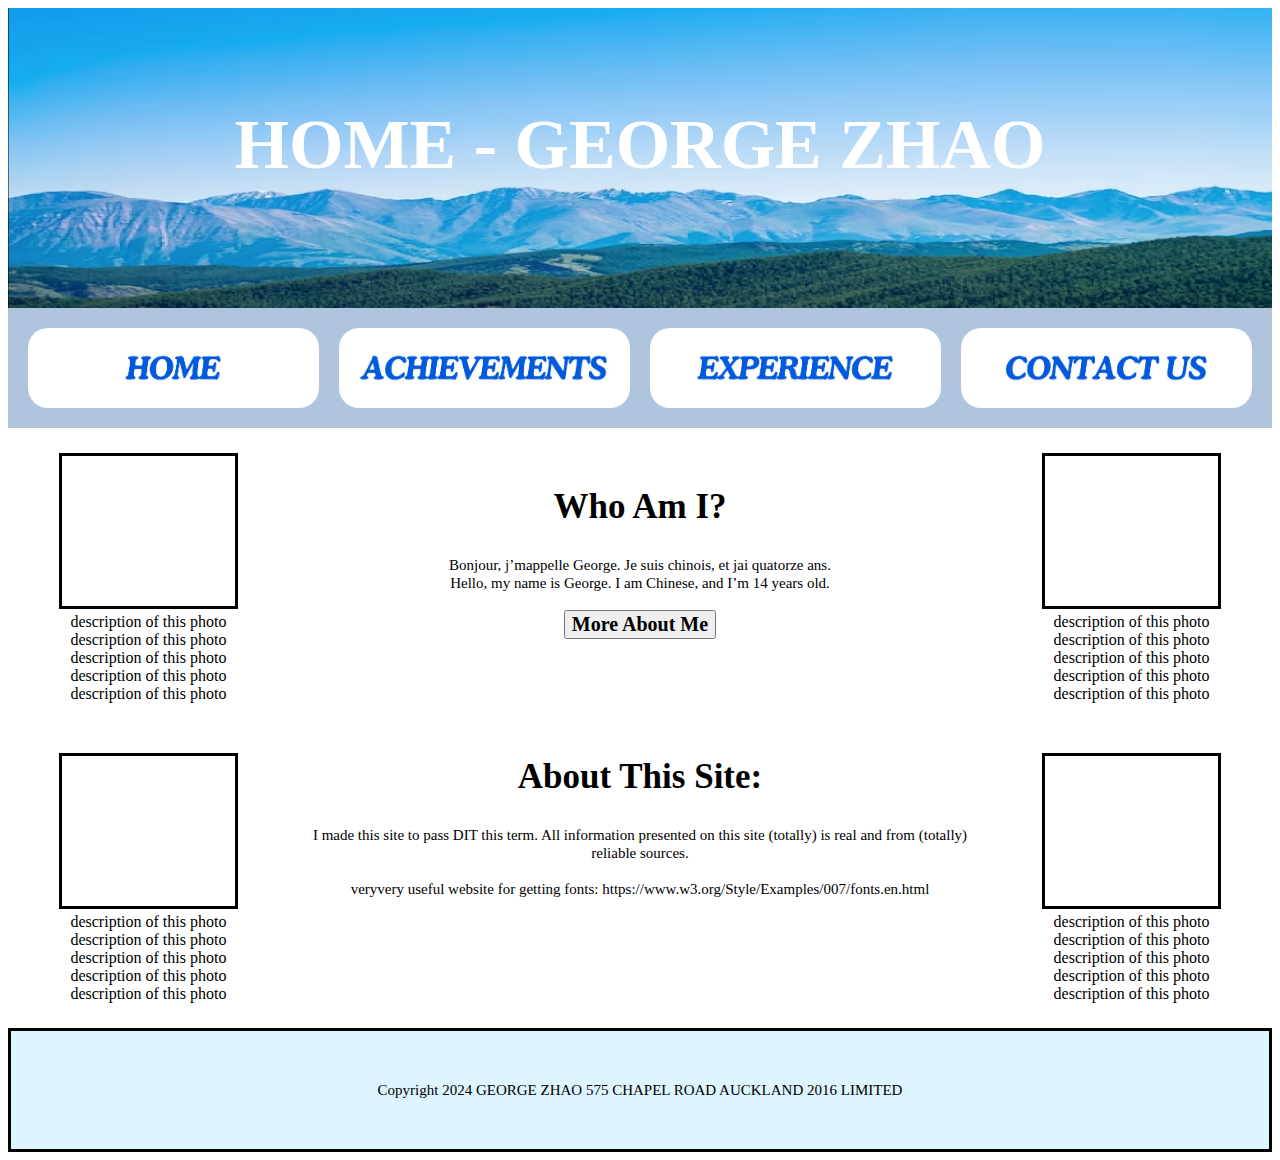
<file: index.html>
<!DOCTYPE html>
<html>
    <head>
        <link href="CSS/style.css"
        rel="stylesheet">
        
        <title>DIT Assessment</title>
    </head>
    
    <body>
        <div id="wrapper">
            <div id="banner">
                <h1>HOME - GEORGE ZHAO</h1>
                
                <style>
                     #banner{
                     background-image: url('Images/homeBanner.jpg'); }
                </style>
                
            </div>
            
            <div id="nav" class="classNav">
                
                <div id="navHome" class="classNav">
                    <a href="index.html"><img id="homeButton" class="classButton" src="Images/homeButton.jpg" alt="Home Button"></a>
                </div>
                
                <div id="navAchievements" class="classNav">
                    <a href="achievements.html"><img id="achievementsButton" class="classButton" src="Images/achievementsButton.jpg" alt="Achievements Button"></a>
                </div>
                
                <div id="navExperience" class="classNav">
                    <a href="experience.html"><img id="experienceButton" class="classButton" src="Images/experienceButton.jpg" alt="Experience Button"></a>
                </div>
                
                <div id="navContact" class="classNav">
                    <a href="contact.html"><img id="contactButton" class="classButton" src="Images/contactButton.jpg" alt="Contact Button"></a>
                </div>
            </div>
            
            <div id="content">
                <div id="contentPhoto1" class="classContentPhoto">
                    <img class="contentPhoto" src="Images/blankPhoto.jpg" alt="Blank Photo">
                    <p3> description of this photo description of this photo description of this photo description of this photo description of this photo </p3>
                </div>
                
                <div id="contentPhoto2" class="classContentPhoto">
                    <img class="contentPhoto" src="Images/blankPhoto.jpg" alt="Blank Photo">
                    <p3> description of this photo description of this photo description of this photo description of this photo description of this photo </p3>
                </div>
                
                <div id="whoAmI">
                    <h2>Who Am I?</h2>
                    
                    <p2>Bonjour, j’mappelle George. Je suis chinois, et jai quatorze ans. <br> Hello, my name is George. I am Chinese, and I’m 14 years old. <br><br> </p2>
                    
                    <a href="">
                      <button>More About Me</button>
                    </a>
                    
                </div>
                
                <div id="contentPhoto3" class="classContentPhoto">
                    <img class="contentPhoto" src="Images/blankPhoto.jpg" alt="Blank Photo">
                    <p3> description of this photo description of this photo description of this photo description of this photo description of this photo </p3>
                </div>
                
                <div id="contentPhoto4" class="classContentPhoto">
                    <img class="contentPhoto" src="Images/blankPhoto.jpg" alt="Blank Photo">
                    <p3> description of this photo description of this photo description of this photo description of this photo description of this photo </p3>
                </div>
                
                <div id="aboutThisSite">
                    <h2>About This Site:</h2>
                    <p2>I made this site to pass DIT this term. All information presented on this site (totally) is real and from (totally) reliable sources.<br><br> veryvery useful website for getting fonts: https://www.w3.org/Style/Examples/007/fonts.en.html </p2>
                </div>
            </div>
            
            <div id="footer">
                <p1>Copyright 2024 GEORGE ZHAO 575 CHAPEL ROAD AUCKLAND 2016 LIMITED</p1>
            </div>
        </div>
    </body>
</html>
</file>
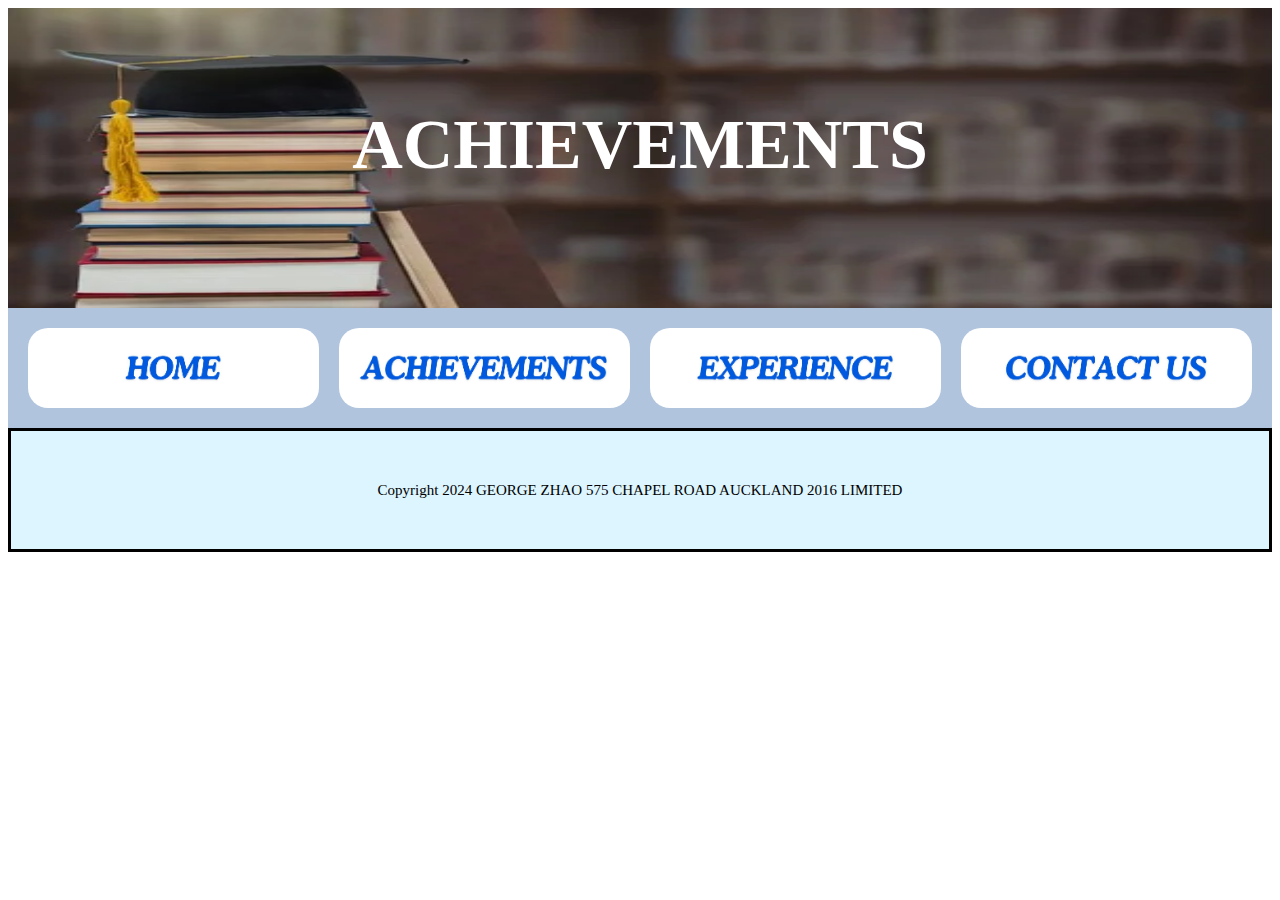
<file: achievements.html>
<!DOCTYPE html>
<html>
    <head>
        <link href="CSS/achievementsStyle.css"
        rel="stylesheet">
        
        <title>DIT Assessment</title>
    </head>
    
    <body>
        <div id="wrapper">
            <div id="banner">
                <h1>ACHIEVEMENTS</h1>
                
                <style>
                     #banner{
                     background-image: url('Images/achievementBanner.jpg'); }
                </style>
                
            </div>
            
            <div id="nav" class="classNav">
                
                <div id="navHome" class="classNav">
                    <a href="index.html"><img id="homeButton" class="classButton" src="Images/homeButton.jpg" alt="Home Button"></a>
                </div>
                
                <div id="navAchievements" class="classNav">
                    <a href="achievements.html"><img id="achievementsButton" class="classButton" src="Images/achievementsButton.jpg" alt="Achievements Button"></a>
                </div>
                
                <div id="navExperience" class="classNav">
                    <a href="experience.html"><img id="experienceButton" class="classButton" src="Images/experienceButton.jpg" alt="Experience Button"></a>
                </div>
                
                <div id="navContact" class="classNav">
                    <a href="contact.html"><img id="contactButton" class="classButton" src="Images/contactButton.jpg" alt="Contact Button"></a>
                </div>
            </div>
            
            <div id="content">
            </div>
            
            <div id="footer">
                <p1>Copyright 2024 GEORGE ZHAO 575 CHAPEL ROAD AUCKLAND 2016 LIMITED</p1>
            </div>
        </div>
    </body>
</html>
</file>
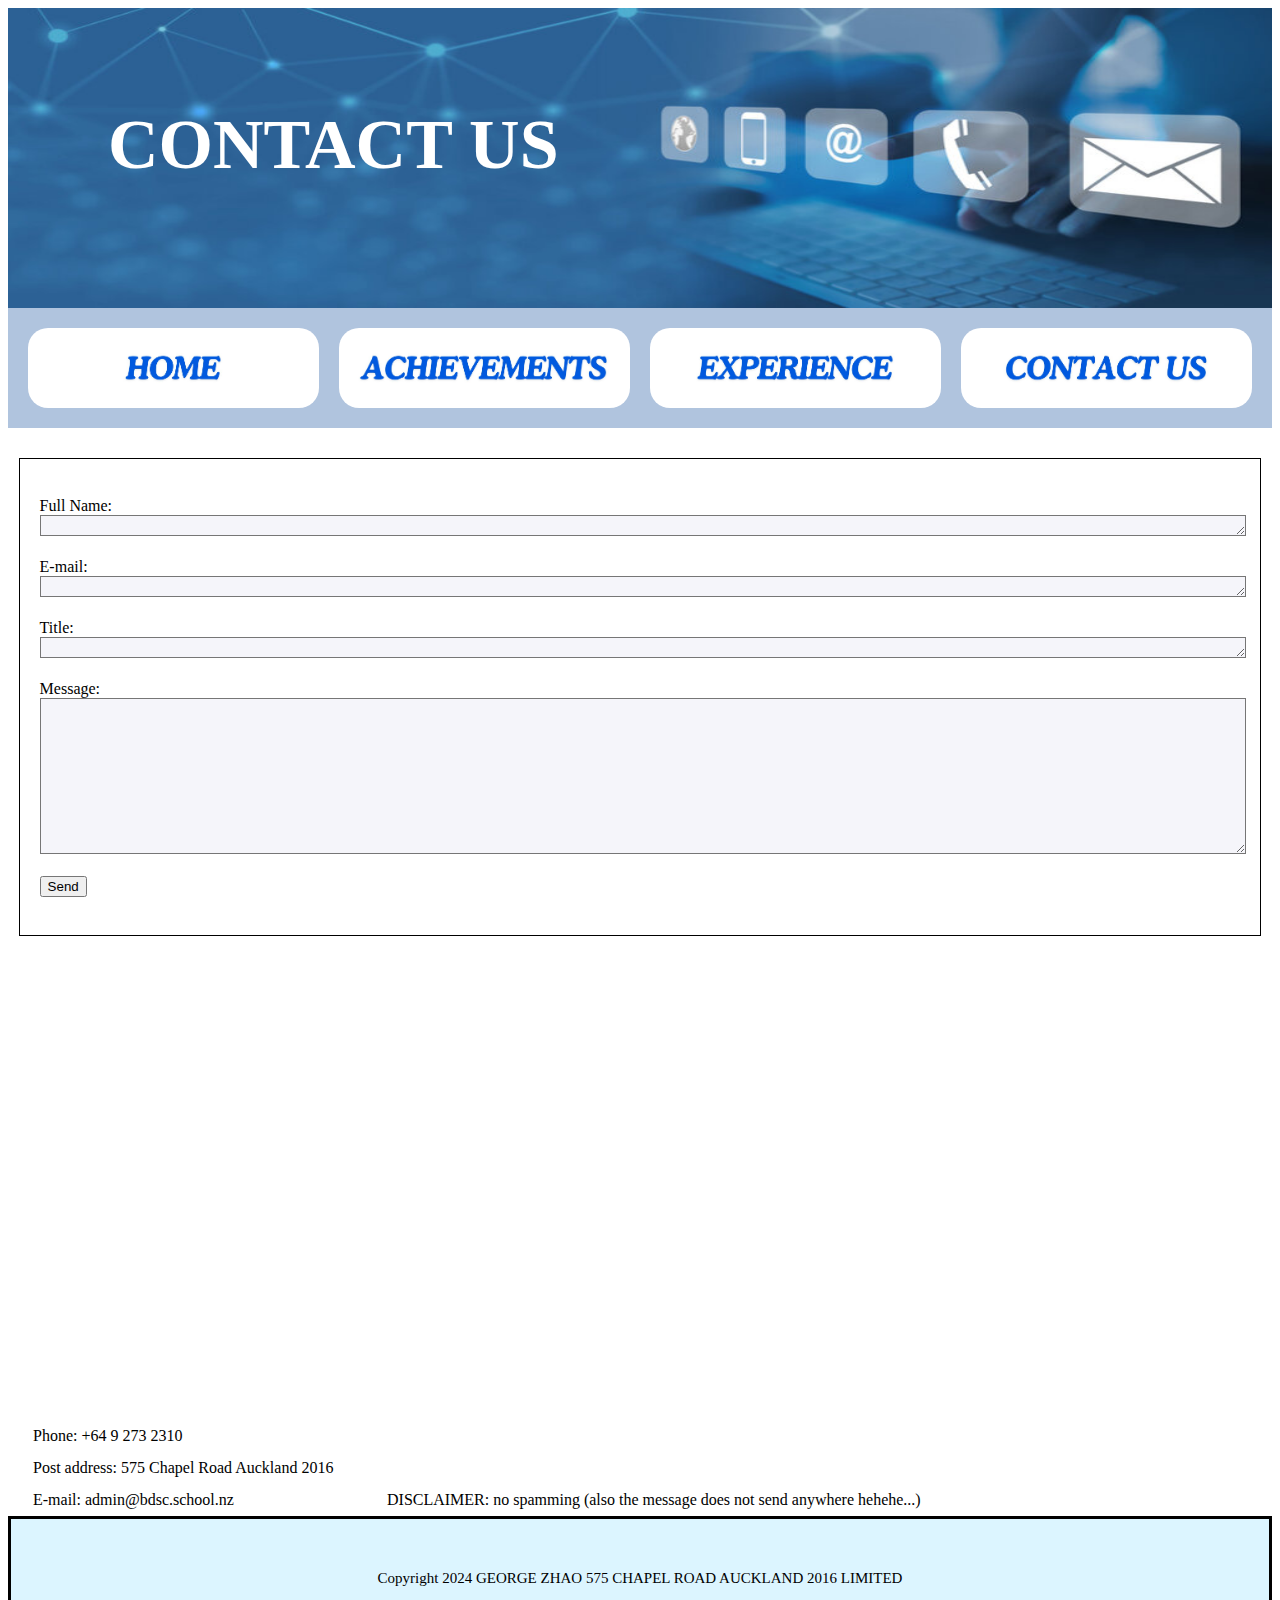
<file: contact.html>
<!DOCTYPE html>
<html>
    <head>
        <link href="CSS/contactStyle.css"
        rel="stylesheet">
        
        <title>DIT Assessment</title>
    </head>
    
    <body>
        <div id="wrapper">
            <div id="banner">
                <h1>CONTACT US</h1>
                
                <style>
                     #banner{
                     background-image: url('Images/contactBanner.jpg'); }
                </style>
                
            </div>
            
            <div id="nav" class="classNav">
                
                <div id="navHome" class="classNav">
                    <a href="index.html"><img id="homeButton" class="classButton" src="Images/homeButton.jpg" alt="Home Button"></a>
                </div>
                
                <div id="navAchievements" class="classNav">
                    <a href="achievements.html"><img id="achievementsButton" class="classButton" src="Images/achievementsButton.jpg" alt="Achievements Button"></a>
                </div>
                
                <div id="navExperience" class="classNav">
                    <a href="experience.html"><img id="experienceButton" class="classButton" src="Images/experienceButton.jpg" alt="Experience Button"></a>
                </div>
                
                <div id="navContact" class="classNav">
                    <a href="contact.html"><img id="contactButton" class="classButton" src="Images/contactButton.jpg" alt="Contact Button"></a>
                </div>
            </div>
            
            <div id="content">
                
                <div id="contactText">
                    <form action="/contact.html">
                    <br>
                    <label for="name">Full Name:</label>
                    <textarea id="name" class="classText" name="name" rows="1"></textarea><br><br>                    

                    <label for="email">E-mail:</label>
                    <textarea id="email" class="classText" name="email" rows="1"></textarea><br><br>                    

                    <label for="title">Title:</label>
                    <textarea id="title" class="classText" name="title" rows="1"></textarea><br><br>                    

                    <label for="message">Message:</label> <br>
                    <textarea id="message" class="classText" name="message" rows="10"></textarea><br><br>

                    <input type="submit" value="Send"> <br><br>
                    </form>
                </div>
                                
                <iframe src="https://www.google.com/maps/embed?pb=!1m18!1m12!1m3!1d3189.166322374614!2d174.9129880760415!3d-36.934192584283934!2m3!1f0!2f0!3f0!3m2!1i1024!2i768!4f13.1!3m3!1m2!1s0x6d0d4c9e5fb5707d%3A0x7fbcc239dc9c5e12!2sBotany%20Downs%20Secondary%20College!5e0!3m2!1sen!2snz!4v1718849946850!5m2!1sen!2snz" width="100%" height="450" style="border:0;" allowfullscreen="" loading="lazy" referrerpolicy="no-referrer-when-downgrade"></iframe>   
                
                <p2>Phone: +64 9 273 2310 <br> Post address: 575 Chapel Road Auckland 2016 <br> E-mail:	admin@bdsc.school.nz<br></p2>
                
                <p3>DISCLAIMER: no spamming (also the message does not send anywhere hehehe...)</p3>
                
            </div>
            
            <div id="footer">
                <p1>Copyright 2024 GEORGE ZHAO 575 CHAPEL ROAD AUCKLAND 2016 LIMITED</p1>
            </div>
        </div>
    </body>
</html>
</file>
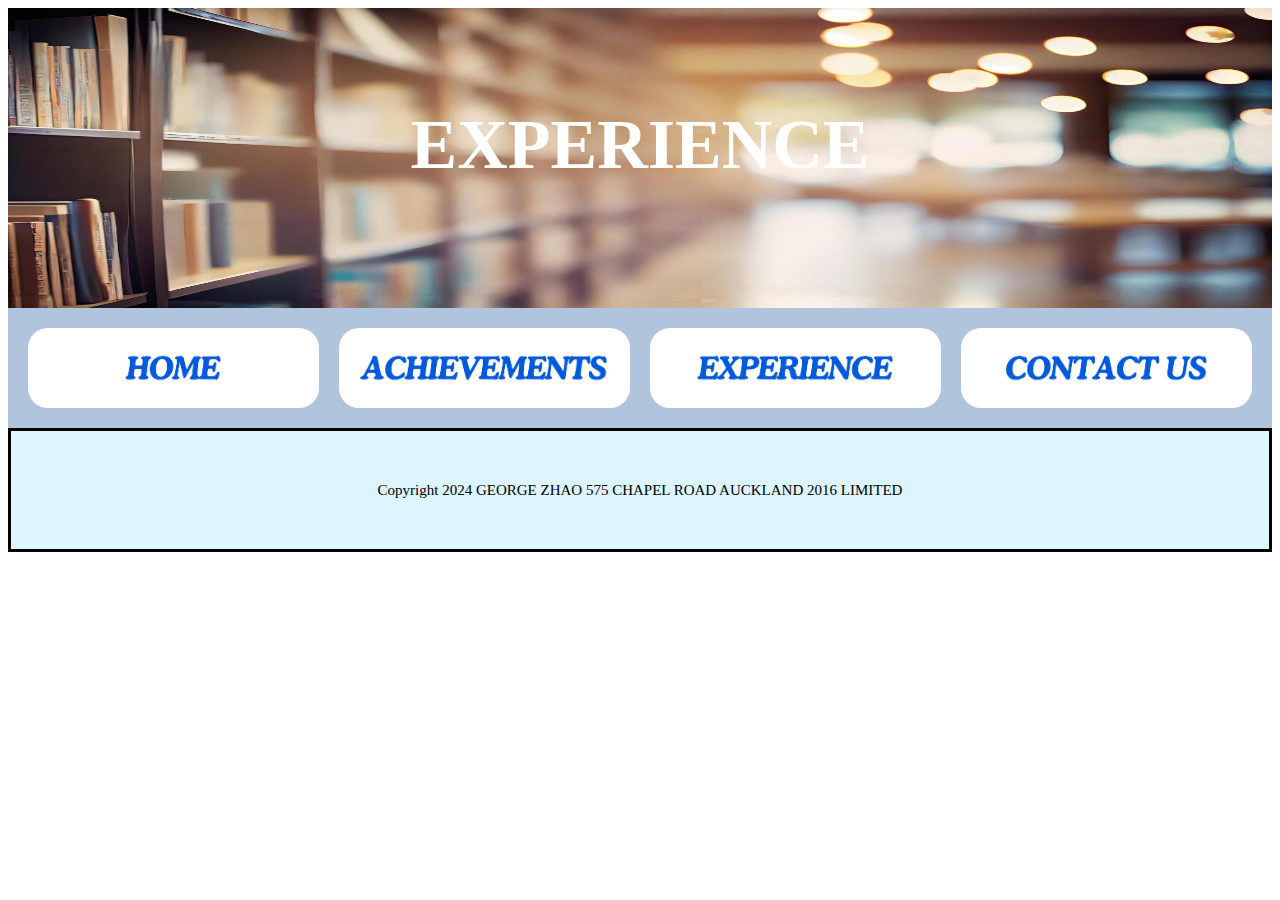
<file: experience.html>
<!DOCTYPE html>
<html>
    <head>
        <link href="CSS/experienceStyle.css"
        rel="stylesheet">
        
        <title>DIT Assessment</title>
    </head>
    
    <body>
        <div id="wrapper">
            <div id="banner">
                <h1>EXPERIENCE</h1>
                
                <style>
                     #banner{
                     background-image: url('Images/experienceBanner.jpg'); }
                </style>
                
            </div>
            
            <div id="nav" class="classNav">
                
                <div id="navHome" class="classNav">
                    <a href="index.html"><img id="homeButton" class="classButton" src="Images/homeButton.jpg" alt="Home Button"></a>
                </div>
                
                <div id="navAchievements" class="classNav">
                    <a href="achievements.html"><img id="achievementsButton" class="classButton" src="Images/achievementsButton.jpg" alt="Achievements Button"></a>
                </div>
                
                <div id="navExperience" class="classNav">
                    <a href="experience.html"><img id="experienceButton" class="classButton" src="Images/experienceButton.jpg" alt="Experience Button"></a>
                </div>
                
                <div id="navContact" class="classNav">
                    <a href="contact.html"><img id="contactButton" class="classButton" src="Images/contactButton.jpg" alt="Contact Button"></a>
                </div>
            </div>
            
            <div id="content">
            </div>
            
            <div id="footer">
                <p1>Copyright 2024 GEORGE ZHAO 575 CHAPEL ROAD AUCKLAND 2016 LIMITED</p1>
            </div>
        </div>
    </body>
</html>
</file>
<file: CSS/style.css>
#wrapper
{
    display: grid;
    
    grid-template-columns: 1fr;

    grid-template-areas: "banner" "nav" "content" "footer";
}

    #banner
    {
        grid-area: banner;
        height: 300px;
        background: url('Images/homeBanner.jpg');
        background-size: 100% 300px;
    }

        h1
        {
            text-align: center;
            padding-top: 50px;
            font-size: 70px;
            color: white;
        }

    #nav
    {
        grid-area: nav;

        display: grid;

        grid-template-columns: 1fr 1fr 1fr 1fr;

        grid-template-areas: "navHome navAchievements navExperience navContact";
        
        grid-gap: 20px;
        padding: 20px;
        background-color: lightsteelblue;
    }

        #navHome
        {
            grid-area: navHome;
        }

        #navAchievements
        {
            grid-area: navAchievements;
        }

        #navExperience
        {
            grid-area: navExperience;
        }

        #navContact
        {
            grid-area: navContact;
        }

        .classNav
        {
            background-color: lightsteelblue; 
        }

        .classButton
        {
            width: 100%;
            height: 80px;
            vertical-align: middle;
            object-fit: cover;
            border-radius: 20px;
            transition: transform .2s;
        }

        .classButton:hover 
        {
            transform: scale(0.95);
        }

    #content
    {
        grid-area: content;
        
        display: grid;
    
        grid-template-columns: 2fr 5fr 2fr;

        grid-template-areas: "contentPhoto1 whoAmI contentPhoto2" "contentPhoto3 aboutThisSite contentPhoto4";
    }

        #contentPhoto1
        {
            grid-area: contentPhoto1;
        }

        #contentPhoto2
        {
            grid-area: contentPhoto2;
        }

        #contentPhoto3
        {
            grid-area: contentPhoto3;
        }

        #contentPhoto4
        {
            grid-area: contentPhoto4;
        }
        
        .classContentPhoto
        {
            text-align: center;
            padding: 25px;
        }

        #whoAmI
        {
            grid-area: whoAmI;
            text-align: center;
            padding-top: 30px;
            padding-bottom: 50px;
        }

        #aboutThisSite
        {
            grid-area:aboutThisSite;
            text-align: center;
            padding-bottom: 50px;
        }

        h2
        {
            font-size: 35px;
            font-family: Apple Chancery, cursive;
        }

        p2
        {
            font-size: 15px;
        }

        p3
        {
            width: 90%;
            text-align: justify;
        }

        button
        {
            font-size: 20px;
            font-family: Snell Roundhand, cursive;
            font-weight: bold;
        }

        .contentPhoto
        {
            border: solid;
            width: 75%;
            height: 150px;
        }

    #footer
    {
        grid-area: footer;
        border: solid;
        text-align: center;
        background-color: rgb(220, 245, 255);
        padding: 50px;
    }

        p1
        {
            font-size: 15px;
        }
</file>
<file: CSS/achievementsStyle.css>
#wrapper
{
    display: grid;
    
    grid-template-columns: 1fr;

    grid-template-areas: "banner" "nav" "content" "footer";
}

    #banner
    {
        grid-area: banner;
        height: 300px;
        background: url('Images/homeBanner.jpg');
        background-size: 100% 300px;
    }

        h1
        {
            text-align: center;
            padding-top: 50px;
            font-size: 70px;
            color: white;
        }

    #nav
    {
        grid-area: nav;

        display: grid;

        grid-template-columns: 1fr 1fr 1fr 1fr;

        grid-template-areas: "navHome navAchievements navExperience navContact";
        
        grid-gap: 20px;
        padding: 20px;
        background-color: lightsteelblue;
    }

        #navHome
        {
            grid-area: navHome;
        }

        #navAchievements
        {
            grid-area: navAchievements;
        }

        #navExperience
        {
            grid-area: navExperience;
        }

        #navContact
        {
            grid-area: navContact;
        }

        .classNav
        {
            background-color: lightsteelblue; 
        }

        .classButton
        {
            width: 100%;
            height: 80px;
            vertical-align: middle;
            object-fit: cover;
            border-radius: 20px;
            transition: transform .2s;
        }

        .classButton:hover 
        {
            transform: scale(0.95);
        }

    #content
    {
        grid-area: content;
    }

    #footer
    {
        grid-area: footer;
        border: solid;
        text-align: center;
        background-color: rgb(220, 245, 255);
        padding: 50px;
    }

        p1
        {
            font-size: 15px;
        }
</file>
<file: CSS/contactStyle.css>
#wrapper
{
    display: grid;
    
    grid-template-columns: 1fr;

    grid-template-areas: "banner" "nav" "content" "footer";
}

    #banner
    {
        grid-area: banner;
        height: 300px;
        background: url('Images/homeBanner.jpg');
        background-size: 100% 300px;
    }

        h1
        {
            text-align: left;
            padding-top: 50px;
            padding-left: 100px;
            font-size: 70px;
            color: white;
        }

    #nav
    {
        grid-area: nav;

        display: grid;

        grid-template-columns: 1fr 1fr 1fr 1fr;

        grid-template-areas: "navHome navAchievements navExperience navContact";
        
        grid-gap: 20px;
        padding: 20px;
        background-color: lightsteelblue;
    }

        #navHome
        {
            grid-area: navHome;
        }

        #navAchievements
        {
            grid-area: navAchievements;
        }

        #navExperience
        {
            grid-area: navExperience;
        }

        #navContact
        {
            grid-area: navContact;
        }

        .classNav
        {
            background-color: lightsteelblue; 
        }

        .classButton
        {
            width: 100%;
            height: 80px;
            vertical-align: middle;
            object-fit: cover;
            border-radius: 20px;
            transition: transform .2s;
        }

        .classButton:hover 
        {
            transform: scale(0.95);
        }


    #content
    {
        grid-area: content;
    }

        #contactText
        {
            text-align: middle;
            margin: auto;
            margin-top: 30px;
            margin-bottom: 30px;
            padding: 20px;
            width: 95%;
            border: solid 1px;
        }

        .classText
        {
            width: 100%;
            background-color: rgb(245, 245, 250);
        }

        iframe
        {
            margin: 0 auto;
        }
        
        p2
        {
            margin-left: 25px;
            display: inline-block;
            line-height: 2;
            width: 350px;
        }

        p3
        {
            display: inline-block
            margin-bottom: 30px;
            width: 500px;
        }

    #footer
    {
        grid-area: footer;
        border: solid;
        text-align: center;
        background-color: rgb(220, 245, 255);
        padding: 50px;
    }

        p1
        {
            font-size: 15px;
        }
</file>
<file: CSS/experienceStyle.css>
#wrapper
{
    display: grid;
    
    grid-template-columns: 1fr;

    grid-template-areas: "banner" "nav" "content" "footer";
}

    #banner
    {
        grid-area: banner;
        height: 300px;
        background: url('Images/homeBanner.jpg');
        background-size: 100% 300px;
    }

        h1
        {
            text-align: center;
            padding-top: 50px;
            font-size: 70px;
            color: white;
        }

    #nav
    {
        grid-area: nav;

        display: grid;

        grid-template-columns: 1fr 1fr 1fr 1fr;

        grid-template-areas: "navHome navAchievements navExperience navContact";
        
        grid-gap: 20px;
        padding: 20px;
        background-color: lightsteelblue;
    }

        #navHome
        {
            grid-area: navHome;
        }

        #navAchievements
        {
            grid-area: navAchievements;
        }

        #navExperience
        {
            grid-area: navExperience;
        }

        #navContact
        {
            grid-area: navContact;
        }

        .classNav
        {
            background-color: lightsteelblue; 
        }

        .classButton
        {
            width: 100%;
            height: 80px;
            vertical-align: middle;
            object-fit: cover;
            border-radius: 20px;
            transition: transform .2s;
        }

        .classButton:hover 
        {
            transform: scale(0.95);
        }

    #content
    {
        grid-area: content;
    }

    #footer
    {
        grid-area: footer;
        border: solid;
        text-align: center;
        background-color: rgb(220, 245, 255);
        padding: 50px;
    }

        p1
        {
            font-size: 15px;
        }
</file>
